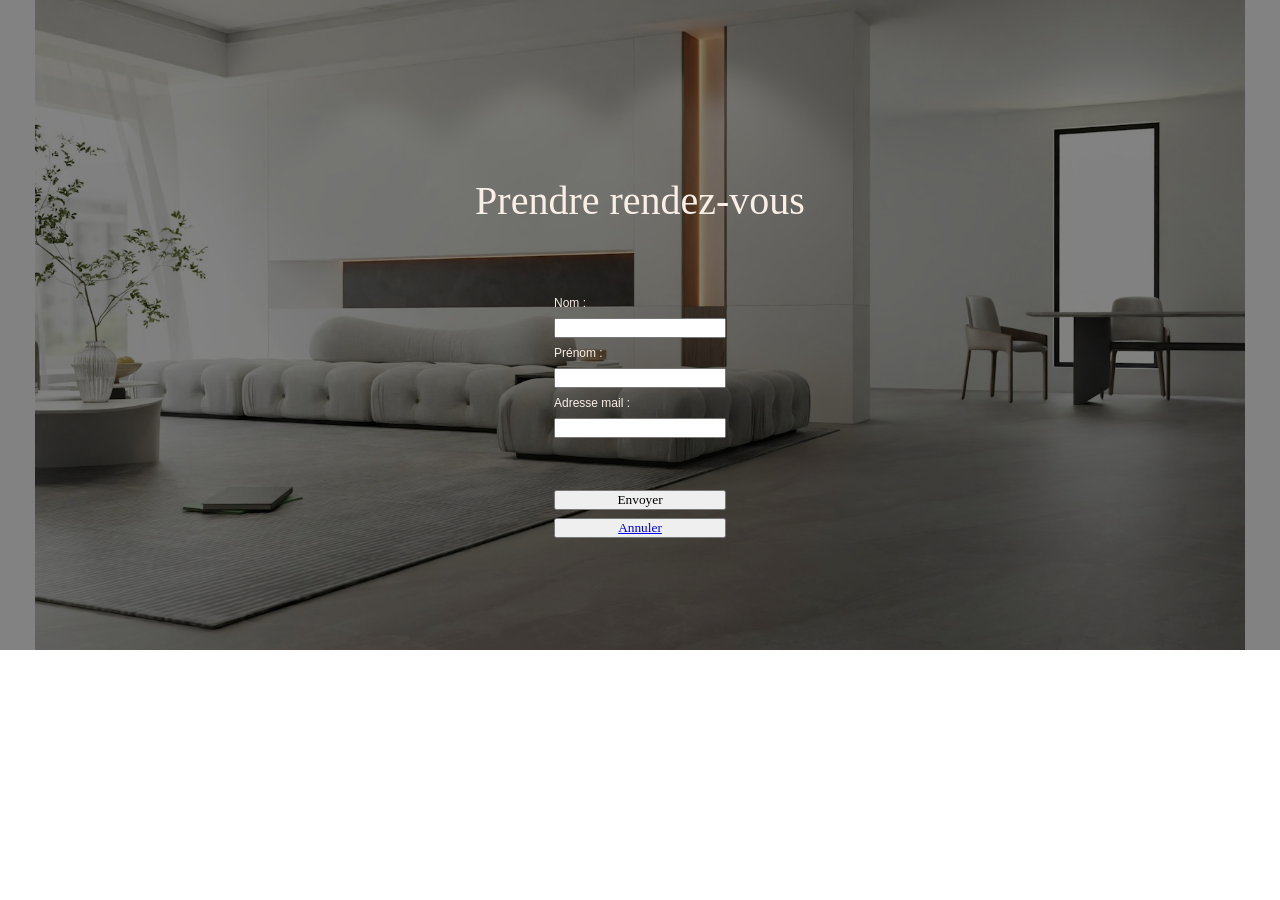
<file: booking.html>
<!DOCTYPE html>
<html lang="en">
<head>
    <meta charset="UTF-8">
    <meta name="viewport" content="width=device-width, initial-scale=1.0">
    <link rel="stylesheet" href="style.css">
    <title>Rendez-vous</title>
</head>
<body>
 <section class="booking-appointement">
    
    <h2>Prendre rendez-vous</h2>
    <div class="booking-infos">
        <p>Nom :</p>
    <input type="text">

    <p>Prénom :</p>
    <input type="text">

    <p>Adresse mail :</p>
    <input type="email">

    <br><br>

    <button>Envoyer</button> <button><a href="index.html#hero">Annuler</a></button>
    </div>    
 </section>
       
    </section>
</body>
</html>
</file>
<file: style.css>
* {
    margin: 0;
    padding: 0;
    font-family: "Crimson Text", serif; 
}

html {
    scroll-behavior: smooth;
}

body {
    position: relative;
}

h1 {
    display: none;
}

h2 {
    font-size: 40px;
    font-family: "Crimson Text", serif;
    font-weight: 400;
    font-style: normal;
}

p {
    font-family: "DM Sans", sans-serif;
    font-optical-sizing: auto;
    font-weight: weight;
    font-style: normal;
    font-size: 12px;
}

/* HEADER */
header {
    background: rgba(0, 0, 0, 0.35);
    position: absolute;
    position: sticky;
    top:0;
    z-index: 9999;
    width: 100%;
    height: 100px;

    a:hover {
        opacity: 70%;
    }
}

header img {
    background-image: url(asset/logo.png);
    padding-left: 32px;
    padding-top: 8px;
    max-width: 200px;
    max-height: 150px;
}

.header-nav{
    display: flex;
    justify-content: space-between;
}

nav {
    margin: 20px;
    padding: 20px;
    display: flex;
    align-items: center;
    gap: 50px;
}

nav a {
    color: #F9EFE7;
    text-decoration: none;
}


/* SECTION - HERO */
.hero > h2 {
    margin-top: 120px;
    font-size: 40px;
    font-family: "Crimson Text", serif;
    font-weight: 400;
    font-style: normal;
}

#hero {
    color: #F9EFE7;
    isolation: isolate;
    background-image: url(asset/couverture-dada-design-9KGB4HspwsM-unsplash.jpg);
    background-size: cover;
    background-color: rgba(0, 0, 0, 0.5);
    background-blend-mode: multiply;
    min-height: 500px;
    display: flex;
    justify-content: flex-start;
    align-items: center;
    padding-bottom: 72px;
}

/* .hero::before {
  content: "";
  position: absolute;
  inset: 0; */
  /* background-image: url(asset/couverture-dada-design-9KGB4HspwsM-unsplash.jpg);
  background-size: cover; 
  background-position: center;
  opacity: 0.4;  */
  /* background: rgba(0, 0, 0, 0.50);
}  */

.hero > * {
    position: relative;
    z-index: 1;  
}

/* .hero-wrapper {
    margin: 0;
    background-color: rgba(0, 0, 0, 0.35);
    min-width: 100%;
    min-height: 100%;
} */

.hero-container {
    margin-left: 20%;
    max-height: 200px;
    min-width: 60%;
    
    h2 {
        text-transform: uppercase;
        text-align: left;
    }

    a:hover {
        opacity: 70%;
    }
}
   

.bouton {
    color: #F9EFE7;
    margin: 50px 0;
    display: flex;
    gap: 30px;
}

.bouton a{
    text-decoration: none;
    border: 2px solid #F9EFE7;
    border-radius: 4px;
    padding: 5px 15px;
    color:#F9EFE7; 
}

.bouton .bouton-voir {
    border: none;
}

/* SECTION - PROMESSES */
#promesses {
    min-height: 500px;
    background-color: #F9EFE7;
    padding-bottom: 72px;
}

.promesses-content {
    max-width: 100%;
    padding: 0 72px 0 72px;
    display: flex;
    flex-direction: row;
    justify-content: center;
    align-items: center;

    img{
        min-height: 60vh;
        min-width: 500px;
    }

    p {
        margin: 64px;
        font-size: 16px;
        padding-left: 12px;
        border-left: solid #2E2A26 2px;
    }
}

/* SECTION - PRESTATIONS */
h2 {
    width: 100%;
    padding: 64px 0 72px 0;
    text-align: center;
}

#prestations {
    background-color: #2E2A26;
    color: #F9EFE7;
}

.galerie-prestations {
    display: flex;
    flex-direction: column;
    justify-content: center;
    gap: 32px;
    padding: 0 76px 0 76px;
    margin-bottom: 76px;
}

.galerie-prestations article { 
    width: 100%; 
    display: flex;
    justify-content: space-between;
    /* flex-direction: row;  */
    img {
        height: 250px;
        width: 500px;
    }
}

.galerie-prestations-descriptions {
    width: 50%;
    display: flex;
    flex-direction: column;
    gap: 16px;
    border-left: #F9EFE7 solid 2px;
    padding-left: 24px;
}

.prestations-images {
    margin-left: 20px;
}

.descriptions-left {
    border-left: 0;
    border-right: #F9EFE7 solid 2px;
    padding-right: 24px;
}

.amenagement {
    display: flex;
    flex-direction: row-reverse;
    text-align: end;
}

/* SECTION - REALISATIONS */
.h2-realisations{
    width: 100%;
    padding: 0 0 72px 0;
    text-align: center;
}

#realisations {
    background-color:#F9EFE7;
    color: #2E2A26;
    padding-bottom: 120px;

    h2 {
        padding-bottom: 12px;
    }
}

img {
    height: 80px;
    /* width: 150px; */ 
}  

.galerie-realisations {
    padding: 0 48px 0 48px;
    display: flex;
    justify-content: center;
    gap: 80px;
    flex-wrap: wrap;
    margin: auto;
    
    article {
    width: 100%;
    max-width: 500px;
    min-width: 50px;
    img {
      height: 250px;
      width: 100%;
    } 
}
}

.galerie-realisations-descriptions {
    display: flex;
    flex-direction: column;
    padding-top: 12px;
    gap: 8px;
}

/* SECTION - TEMOIGNAGES */
#temoignages {
    padding-bottom: 120px;
}

.comment-cards {
  margin: 0 32px 0 32px;
  display: flex;
  justify-content: center;
  flex-wrap: wrap;
  gap: 100px;

  article {
    width: 220px;
    display: flex;
    flex-direction: column;
    justify-content: space-between;
    align-items: flex-start;
    
  }
}

.comment-section {
    display: flex;
    flex-direction: column;
    gap: 18px
}

.comments {
    margin-top: 8px;
    padding: 8px 12px 20px 8px;
    border: #F9EFE7 solid 1px;
    border-radius: 6px;
    background-color: rgba(0, 0, 0, 0.25);
    background-blend-mode: multiply;
}

.comments-rate-stars {
    display: flex;
    justify-content: flex-end;
}

.name {
    width: 100%;
    margin-bottom: 12px;
    border-bottom: solid #F9EFE7;
    display: flex;
    justify-content: space-between;
    align-items: end;
    padding: 4px;
}


/* FOOTER */

footer h4 {
    margin-bottom: 16px;
}

footer {
    background-color: #F9EFE7;
    color: #2E2A26;
    padding-top: 48px;

    img {
        min-height: 120px;
    }

    a {
    text-decoration: none;
    color: #2E2A26;
    }
    a:hover {
        text-shadow: 2px 2px 5px rgba(0, 0, 0, 0.4);
    }
}

.footer-row {
    margin: 0 72px 0 72px;
    display: flex;
    flex-direction: row;
    justify-content: space-between;
}

.footer-content {
    margin-right: 72px;
    display: flex;
    flex-direction: row;
    justify-content: end;
    gap: 64px;
}

.footer-texts-gap {
    display: flex;
    flex-direction: column;
    gap: 16px;
}

.footer-contacts {
    display: flex;
    flex-direction: column;
}

.copyright {
    width: 100%;
    padding: 12px;
    display: flex;
    justify-content: center;
    align-items: center;
}


/* PAGE DE RENDEZ-VOUS */
.booking-appointement {
    color: #F9EFE7;
    width: 100%;
    min-height: 650px;
    background-image: url(asset/Group\ 2.png);
    background-size: cover;
    background-position: center;
    display: flex;
    flex-direction: column;
    justify-content: center;
    align-items: center;
}

.booking-infos {
    display: flex;
    flex-direction: column;
    gap: 8px;
}  /* à arranger plus tard */

/* .linkable {
    margin-top: 100px;
} */
</file>
